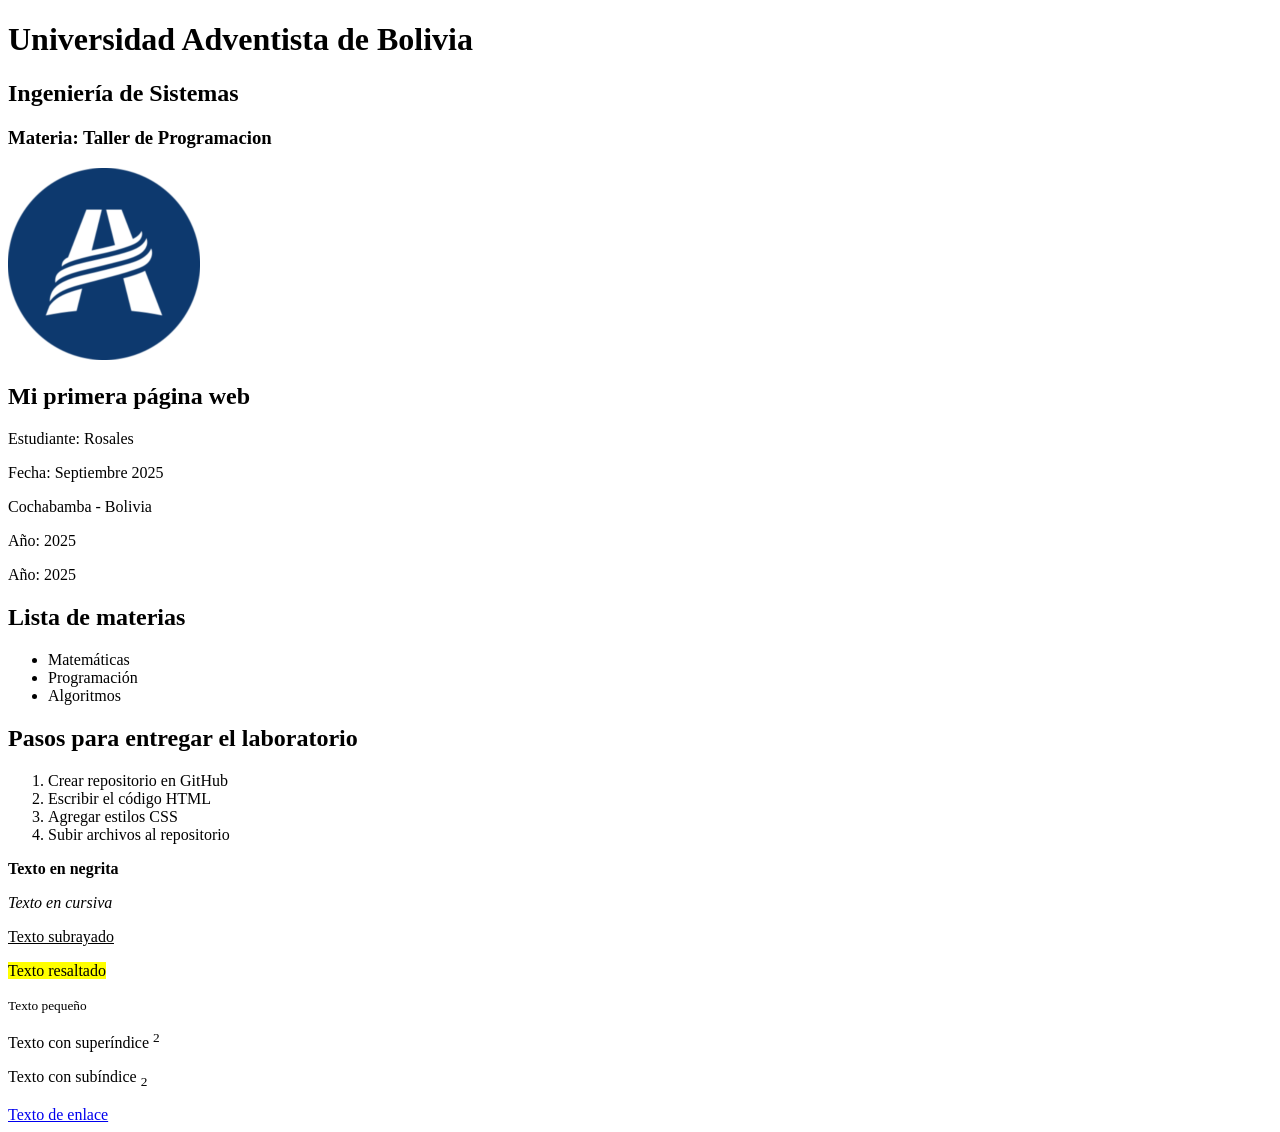
<file: index.html>
<!DOCTYPE html>
<html lang="es">
<head>
    <meta charset="UTF-8"/>
    <meta name="viewport" content="width=device-width, initial-scale=1.0"/>
    <title>Laboratorio 7</title>

    <meta name="descripction" content="Ejemplo de HML5"/>
    <meta name="keywords" content="HTML5, CSS3, WEB"/>
    <title>Laboratorio 7</title>
</head>
<body>
    <h1>Universidad Adventista de Bolivia</h1>
    <h2>Ingeniería de Sistemas</h2>
    <h3>Materia: Taller de Programacion</h3>

    <img src="UAB.png" alt="UAB Logo"/>
    <h2>Mi primera página web</h2>
    <p>Estudiante: Rosales</p>
    <p>Fecha: Septiembre 2025</p>
    <p>Cochabamba - Bolivia</p>
    <p>Año: 2025</p>
    <p>Año: 2025</p>
    
    <h2>Lista de materias</h2>
    <ul>
        <li>Matemáticas</li>
        <li>Programación</li>
        <li>Algoritmos</li>
    </ul>

    <h2>Pasos para entregar el laboratorio</h2>
    <ol>
        <li>Crear repositorio en GitHub</li>
        <li>Escribir el código HTML</li>
        <li>Agregar estilos CSS</li>
        <li>Subir archivos al repositorio</li>
    </ol>

    <p><strong>Texto en negrita</strong></p>
    <p><em>Texto en cursiva</em></p>
    <p><u>Texto subrayado</u></p>
    <p><mark>Texto resaltado</mark></p>
    <p><small>Texto pequeño</small></p>
    <p>Texto con superíndice <sup>2</sup></p>
    <p>Texto con subíndice <sub>2</sub></p>
    <a href="https://www.google.com/">Texto de enlace</a>
</body>
</html>
</file>
